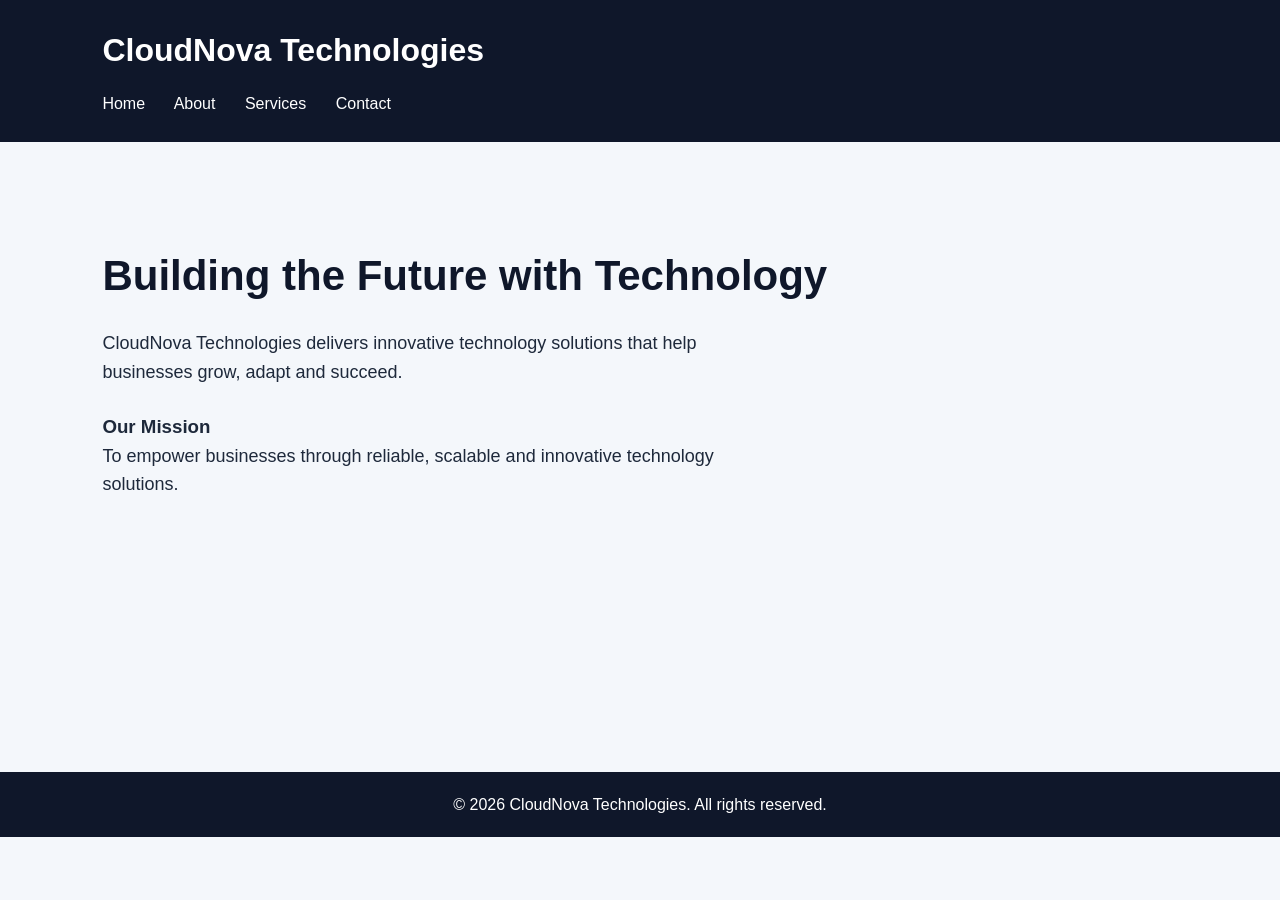
<file: index.html>
<!DOCTYPE html>
<html lang="en">
<head>
    <meta charset="UTF-8">
    <meta name="viewport" content="width=device-width, initial-scale=1.0">
    <title>CloudNova Technologies</title>
    <link rel="stylesheet" href="style.css">
</head>
<body>

    <header>
        <h1>CloudNova Technologies</h1>

        <nav>
            <a href="index.html">Home</a>
            <a href="about.html">About</a>
            <a href="services.html">Services</a>
            <a href="contact.html">Contact</a>
        </nav>
    </header>

    <main>
        <h2>Building the Future with Technology</h2>

        <p>
            CloudNova Technologies delivers innovative technology
            solutions that help businesses grow, adapt and succeed.
        </p>

        <h3>Our Mission</h3>

        <p>
            To empower businesses through reliable, scalable and
            innovative technology solutions.
        </p>
    </main>

    <footer>
        <p>&copy; 2026 CloudNova Technologies. All rights reserved.</p>
    </footer>

</body>
</html>
</file>
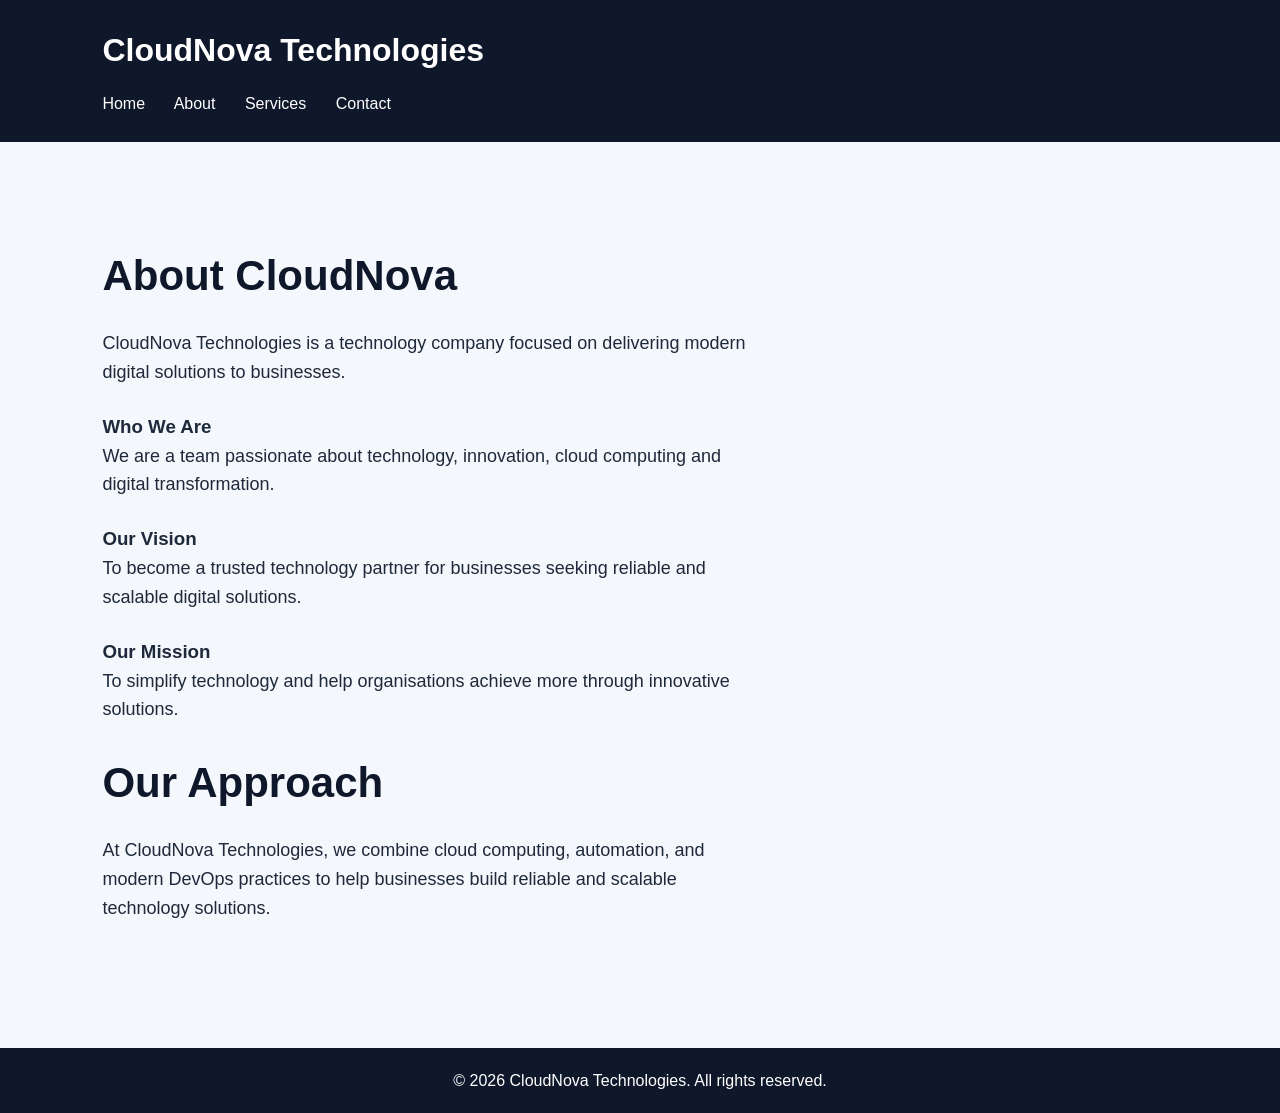
<file: about.html>
<!DOCTYPE html>
<html lang="en">
<head>
    <meta charset="UTF-8">
    <meta name="viewport" content="width=device-width, initial-scale=1.0">
    <title>About Us | CloudNova Technologies</title>
    <link rel="stylesheet" href="style.css">
</head>
<body>

    <header>
        <h1>CloudNova Technologies</h1>

        <nav>
            <a href="index.html">Home</a>
            <a href="about.html">About</a>
            <a href="services.html">Services</a>
            <a href="contact.html">Contact</a>
        </nav>
    </header>

    <main>
        <h2>About CloudNova</h2>

        <p>
            CloudNova Technologies is a technology company focused on
            delivering modern digital solutions to businesses.
        </p>

        <h3>Who We Are</h3>

        <p>
            We are a team passionate about technology, innovation,
            cloud computing and digital transformation.
        </p>

        <h3>Our Vision</h3>

        <p>
            To become a trusted technology partner for businesses
            seeking reliable and scalable digital solutions.
        </p>

        <h3>Our Mission</h3>

        <p>
            To simplify technology and help organisations achieve
            more through innovative solutions.
        </p>
        <section>
            <h2>Our Approach</h2>
            <p>
        At CloudNova Technologies, we combine cloud computing,
        automation, and modern DevOps practices to help businesses
        build reliable and scalable technology solutions.
            </p>
        </section>
    </main>

    <footer>
        <p>&copy; 2026 CloudNova Technologies. All rights reserved.</p>
    </footer>

</body>
</html>
</file>
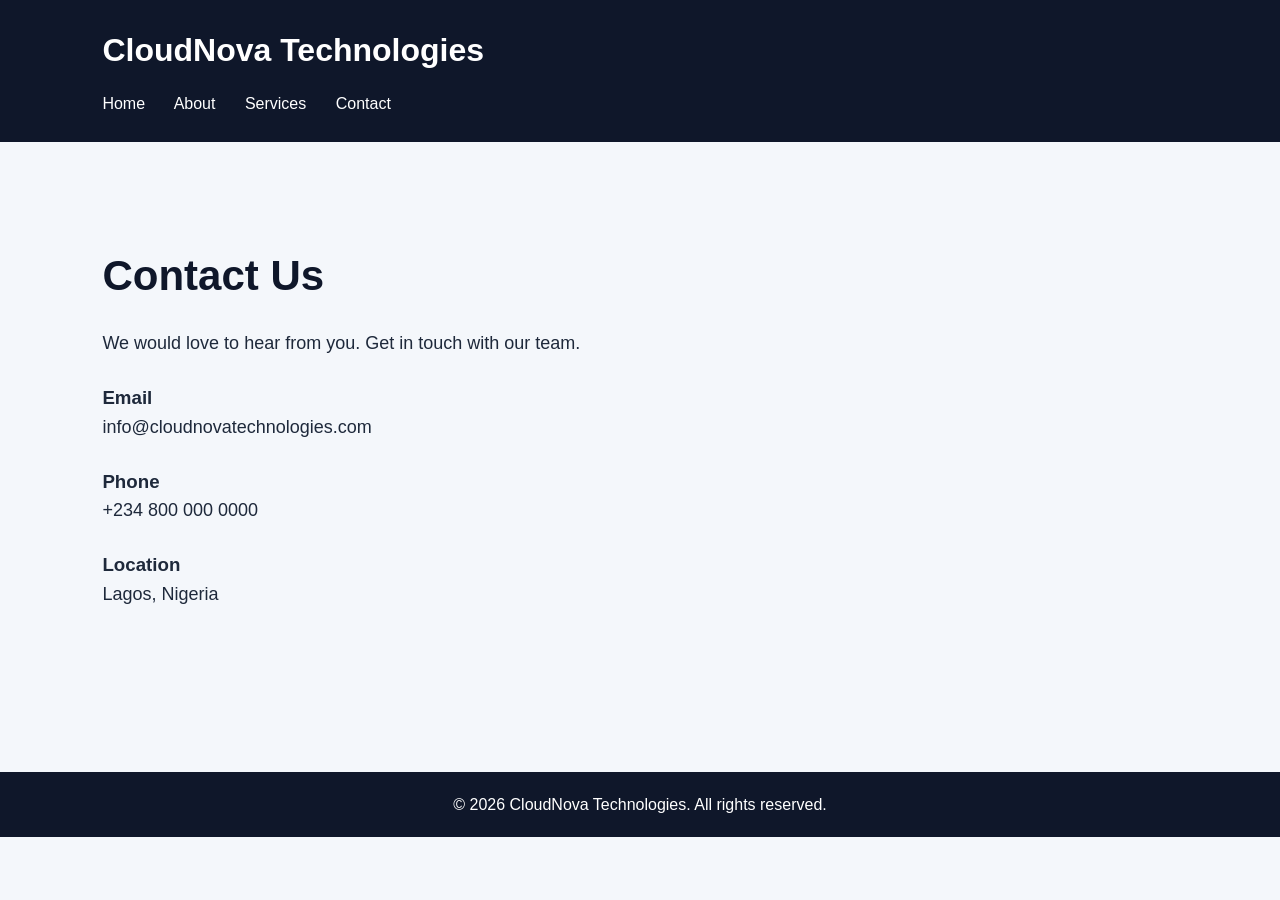
<file: contact.html>
<!DOCTYPE html>
<html lang="en">
<head>
    <meta charset="UTF-8">
    <meta name="viewport" content="width=device-width, initial-scale=1.0">
    <title>Contact Us | CloudNova Technologies</title>
    <link rel="stylesheet" href="style.css">
</head>
<body>

    <header>
        <h1>CloudNova Technologies</h1>

        <nav>
            <a href="index.html">Home</a>
            <a href="about.html">About</a>
            <a href="services.html">Services</a>
            <a href="contact.html">Contact</a>
        </nav>
    </header>

    <main>
        <h2>Contact Us</h2>

        <p>We would love to hear from you. Get in touch with our team.</p>

        <h3>Email</h3>
        <p>info@cloudnovatechnologies.com</p>

        <h3>Phone</h3>
        <p>+234 800 000 0000</p>

        <h3>Location</h3>
        <p>Lagos, Nigeria</p>
    </main>

    <footer>
        <p>&copy; 2026 CloudNova Technologies. All rights reserved.</p>
    </footer>

</body>
</html>
</file>
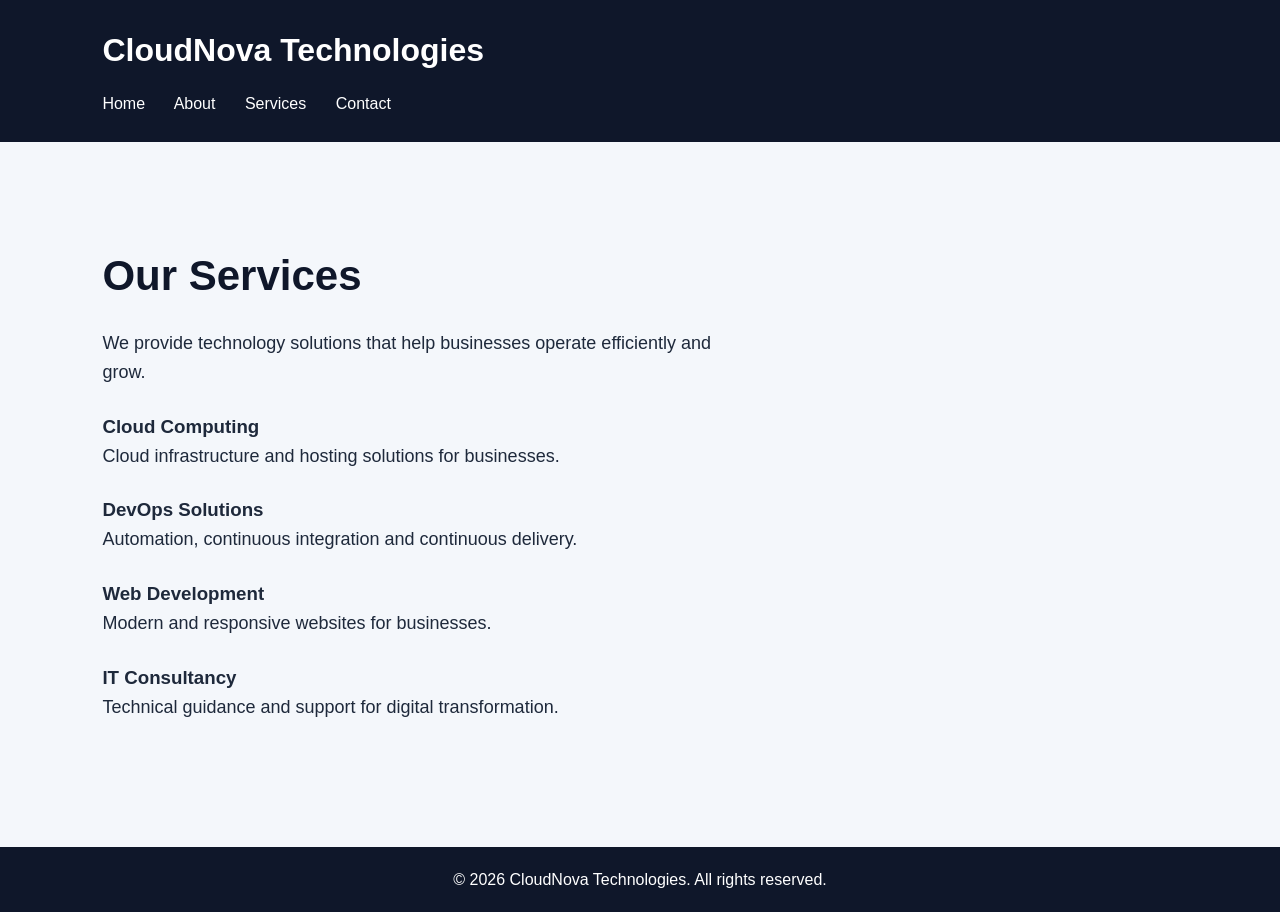
<file: services.html>
<!DOCTYPE html>
<html lang="en">
<head>
    <meta charset="UTF-8">
    <meta name="viewport" content="width=device-width, initial-scale=1.0">
    <title>Our Services | CloudNova Technologies</title>
    <link rel="stylesheet" href="style.css">
</head>
<body>

    <header>
        <h1>CloudNova Technologies</h1>

        <nav>
            <a href="index.html">Home</a>
            <a href="about.html">About</a>
            <a href="services.html">Services</a>
            <a href="contact.html">Contact</a>
        </nav>
    </header>

    <main>
        <h2>Our Services</h2>

        <p>We provide technology solutions that help businesses
        operate efficiently and grow.</p>

        <h3>Cloud Computing</h3>
        <p>Cloud infrastructure and hosting solutions for businesses.</p>

        <h3>DevOps Solutions</h3>
        <p>Automation, continuous integration and continuous delivery.</p>

        <h3>Web Development</h3>
        <p>Modern and responsive websites for businesses.</p>

        <h3>IT Consultancy</h3>
        <p>Technical guidance and support for digital transformation.</p>
    </main>

    <footer>
        <p>&copy; 2026 CloudNova Technologies. All rights reserved.</p>
    </footer>

</body>
</html>
</file>
<file: style.css>
* {
    margin: 0;
    padding: 0;
    box-sizing: border-box;
}

body {
    font-family: Arial, sans-serif;
    background-color: #f4f7fb;
    color: #1e293b;
    line-height: 1.6;
}

header {
    background-color: #0f172a;
    color: white;
    padding: 25px 8%;
}

header h1 {
    margin-bottom: 15px;
}

nav a {
    color: white;
    text-decoration: none;
    margin-right: 25px;
}

nav a:hover {
    color: #38bdf8;
}

main {
    padding: 100px 8%;
    min-height: 70vh;
}

main h2 {
    font-size: 42px;
    color: #0f172a;
    margin-bottom: 20px;
}

main p {
    max-width: 650px;
    margin-bottom: 25px;
    font-size: 18px;
}

footer {
    background-color: #0f172a;
    color: white;
    text-align: center;
    padding: 20px;
}
</file>
